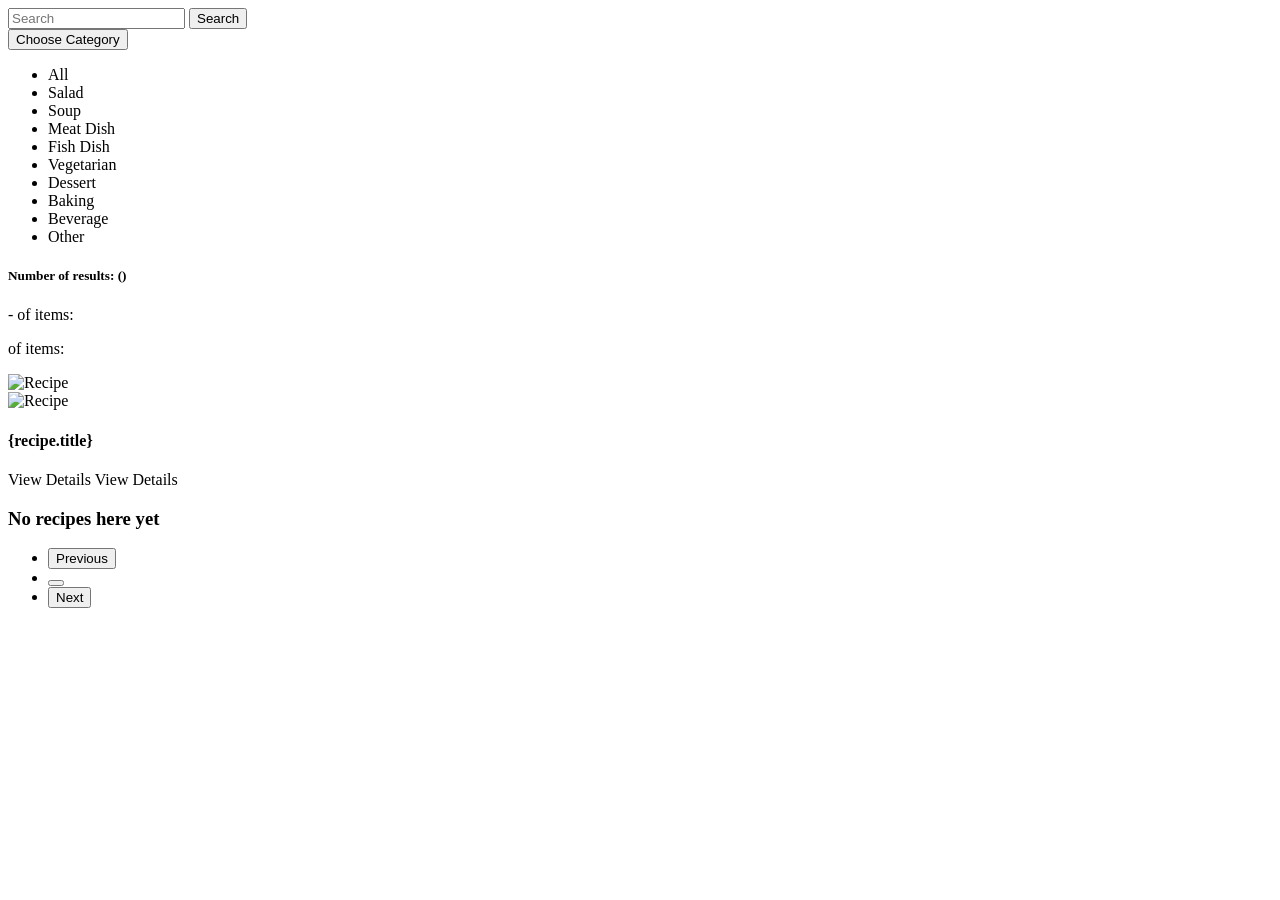
<file: src/main/resources/templates/all-recipes.html>
<!DOCTYPE html>
<html lang="en"
      xmlns:th="http://www.thymeleaf.org">
<th:block th:include="~{fragments/head.html}"/>

<body class="d-flex flex-column min-vh-100">
<header th:include="~{fragments/nav-and-footer/nav}"/>
<div>
    <div class='container'>
        <div>
            <div class='row mt-5'>
                <form th:action="@{/recipes/{category}(category=*{category})}"
                      th:method="POST"
                      class='col-6'>
                    <div class='d-flex'>
                        <input name="title"
                               th:value="${title}"
                               class='form-control me-2' type='search'
                               placeholder='Search' aria-labelledby='Search'/>
                        <button type="submit" class='btn btn-outline-success'
                        >
                            Search
                        </button>
                    </div>
                </form>
                <div class='col-4'>
                    <div class='dropdown'>
                        <button class='btn btn-outline-dark dropdown-toggle' type='button'
                                id='dropdownMenuButton1' data-bs-toggle='dropdown'
                                aria-expanded='false'>
                            Choose Category
                        </button>
                        <ul class='dropdown-menu' aria-labelledby='dropdownMenuButton1'>
                            <li>
                                <a class='dropdown-item'
                                   th:href="@{/recipes/all}">
                                    All
                                </a>
                            </li>
                            <li>
                                <a class='dropdown-item'
                                   th:href="@{/recipes/salad}">
                                    Salad
                                </a>
                            </li>
                            <li>
                                <a class='dropdown-item'
                                   th:href="@{/recipes/soup}">
                                    Soup
                                </a>
                            </li>
                            <li>
                                <a class='dropdown-item'
                                   th:href="@{/recipes/meat}">
                                    Meat Dish
                                </a>
                            </li>
                            <li>
                                <a class='dropdown-item'
                                   th:href="@{/recipes/fish}">
                                    Fish Dish
                                </a>
                            </li>
                            <li>
                                <a class='dropdown-item'
                                   th:href="@{/recipes/vegetarian}">
                                    Vegetarian
                                </a>
                            </li>
                            <li>
                                <a class='dropdown-item'
                                   th:href="@{/recipes/dessert}">
                                    Dessert
                                </a>
                            </li>
                            <li>
                                <a class='dropdown-item'
                                   th:href="@{/recipes/baking}">
                                    Baking
                                </a>
                            </li>
                            <li>
                                <a class='dropdown-item'
                                   th:href="@{/recipes/beverage}">
                                    Beverage
                                </a>
                            </li>
                            <li>
                                <a class='dropdown-item'
                                   th:href="@{/recipes/other}">
                                    Other
                                </a>
                            </li>
                        </ul>
                    </div>
                </div>
            </div>

            <div class='mt-3'>
                <h5>Number of results: (<th:block th:text="${totalElements}"/>)</h5>
                <p th:if="${totalElements > 0 && recipes.size() > 1}">
                    <th:block th:text="${indexOfFirstRecipe + 1}"/> - <th:block th:text="${lastItem}"/> of <th:block th:text="${totalElements}"/> items:
                </p>
                <p th:if="${totalElements > 0 && recipes.size() <= 1}">
                    <th:block th:text="${lastItem}"/> of <th:block th:text="${totalElements}"/> items:
                </p>
            </div>
            <div th:each="recipe: ${recipes}" class='card mt-3 shadow mb-3 bg-body rounded d-flex flex-column h-100'>
                <div class='row g-0'>
                    <div class='col-md-2'>
                        <div class='d-none d-lg-block ratio ratio-4x3'>

                            <img th:src="${!recipe.imageUrl.isBlank()} ? ${recipe.imageUrl} : '/images/my-family-recipes2.jpg'"
                                 class="img-fluid h-100"
                                 alt='Recipe'
                                 style="object-fit: cover";
                            />
                        </div>
                        <div class='d-lg-none d-flex justify-content-center
                        align-items-center'>

                            <img th:src="${!recipe.imageUrl.isBlank()} ? ${recipe.imageUrl} : '/images/my-family-recipes2.jpg'"
                                 class="img-fluid h-100"
                                 alt='Recipe'
                            />
                        </div>
                    </div>
                    <div class='col-md-8 d-flex justify-content-center align-items-center'>
                        <div class='card-body'>

                            <h4 class="ms-2" th:text="${recipe.title}">
                                {recipe.title}
                            </h4>

                        </div>
                    </div>
                    <div class='col-md-2 d-flex justify-content-center align-items-center'>
                        <a class='btn btn-md btn-outline-dark mb-3 d-none d-lg-block' th:href="@{/recipes/details/{id}(id=*{recipe.getId()})}" >
                            View Details
                        </a>
                        <a class='btn btn-md btn-outline-dark mb-3 d-lg-none' th:href="@{/recipes/details/{id}(id=*{recipe.getId()})}" >
                            View Details
                        </a>
                    </div>
                </div>

            </div>
            <div th:if="${recipes.size() == 0}" class='m-5'>
                <h3>
                    No recipes here yet
                </h3>
            </div>
            <nav th:if="${recipes.size() > 0}" aria-label="...">
                <ul class="pagination">
                    <li class="page-item" th:if="${currentPage > 1}">
                        <form th:action="@{/recipes/{category}(category=${category}, page=${currentPage - 1}, title=${title})}"
                              th:method="POST">
                            <button type="submit" class="page-link text-dark">Previous</button>
                        </form>
                    </li>
                    <li class="page-item" th:each="pageNumber : ${#numbers.sequence(1, totalPages)}">
                        <form th:action="@{/recipes/{category}(category=${category}, page=${pageNumber}, title=${title})}"
                              th:method="POST">
                            <button type="submit" class="page-link text-dark" th:text="${pageNumber}"
                                    th:classappend="${pageNumber == currentPage} ? 'second-color text-white' : ''"></button>
                        </form>
                    </li>

                    <li class="page-item" th:if="${currentPage < totalPages}">
                        <form th:action="@{/recipes/{category}(category=${category}, page=${currentPage + 1}, title=${title})}"
                              th:method="POST">

                            <button type="submit" class="page-link text-dark">Next</button>
                        </form>
                    </li>
                </ul>
            </nav>
        </div>
    </div>
</div>
<th:block th:include="~{fragments/nav-and-footer/footer}"/>

<script src="https://cdn.jsdelivr.net/npm/bootstrap@5.0.2/dist/js/bootstrap.bundle.min.js" integrity="sha384-MrcW6ZMFYlzcLA8Nl+NtUVF0sA7MsXsP1UyJoMp4YLEuNSfAP+JcXn/tWtIaxVXM" crossorigin="anonymous"></script>
</body>
</html>
</file>
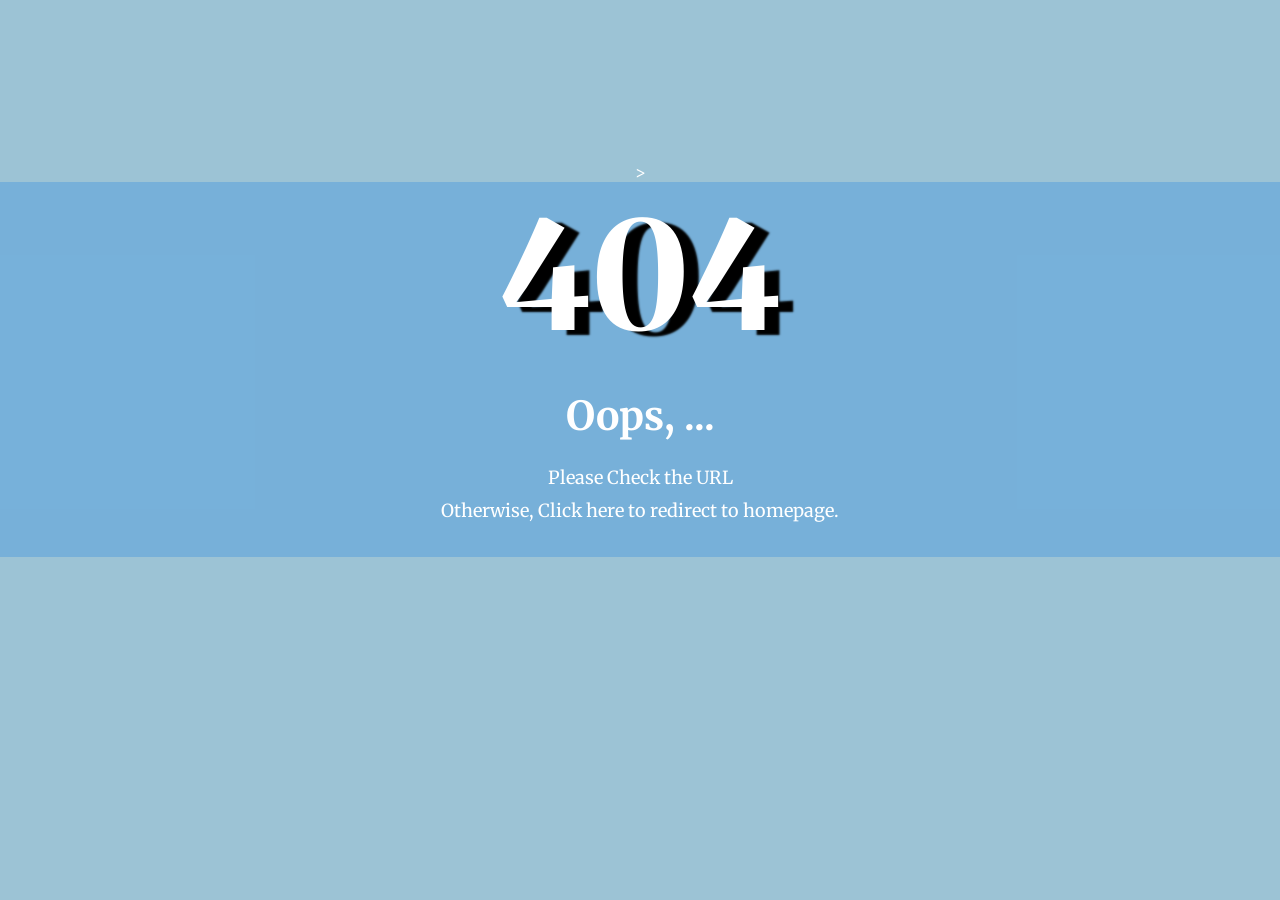
<file: src/main/resources/templates/object-not-found.html>
<!DOCTYPE html>
<html lang="en"
      xmlns:th="http://www.thymeleaf.org">>
<head>
    <meta charset="UTF-8">
    <meta http-equiv="X-UA-Compatible" content="IE=edge">
    <meta name="viewport" content="width=device-width, initial-scale=1.0">
    <title>My library</title>
    <style>
        @import url('https://fonts.googleapis.com/css2?family=Merriweather:wght@900&display=swap');

        body{
            font-family: 'Merriweather', serif;
            margin: 0;
            background-color: #9cc3d5;
            text-align: center;
            color: white;
            user-select: none;
            padding-top: 18vh;
        }
        .container{
            display: flex;
            flex-direction: column;
            align-items: center;
            width: 100%;
            background-color: #5ca3dd93;
        }
        h2{
            font-size: 150px;
            margin: 0;
            text-shadow: 15px 5px 2px black;
        }
        h3{
            font-size: 40px;
            margin: 20px;
        }
        p{
            font-size: 18px;
            margin: 5px;
        }
        p:last-of-type{
            margin-bottom: 35px;
        }
        a{
            text-decoration: none;

        }

    </style>
</head>
<body>
<div class="container">
    <h2>404</h2>
    <h3>Oops, <th:block th:text="${message}"/>...</h3>
    <p>Please Check the URL</p>
    <p>Otherwise, <a th:href="@{/}">Click here</a> to redirect to homepage.</p>
</div>
</body>
</html>
</file>
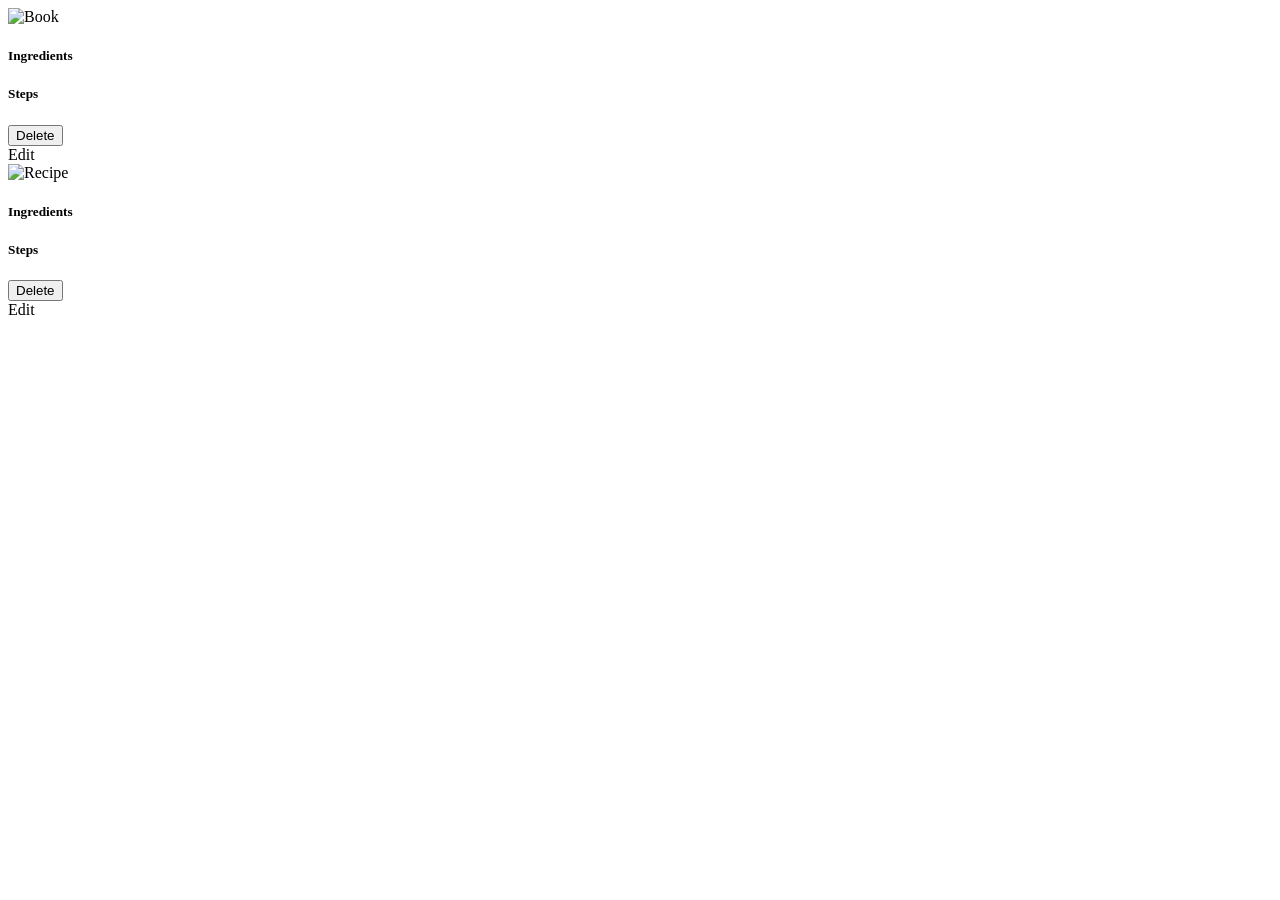
<file: src/main/resources/templates/recipe-details.html>
<!DOCTYPE html>
<html lang="en"
      xmlns:th="http://www.thymeleaf.org">
<th:block th:include="~{fragments/head.html}"/>
<body class="d-flex flex-column min-vh-100 bg-image-add">
<header th:include="~{fragments/nav-and-footer/nav}"/>
  <div class="d-flex flex-column align-items-center">
    <div class="container d-none d-lg-block">
       <div class=" d-flex flex-column align-items-center">
         <div class="card m-4 shadow bg-body rounded col-md-9">
            <img class="card-img-top-details rounded"
                            th:src="${!recipe.imageUrl.isBlank()} ? ${recipe.imageUrl} : '/images/my-family-recipes2.jpg'" alt="Book">


                <div class="card-body d-flex flex-column align-items-center mt-4">
                    <h2 class="card-title font-italic-title"
                            th:text="${recipe.title}"></h2>
                       <div class="mt-4 col-md-10 d-flex flex-column align-items-center">
                        <h5 class="text-center font-italic-subtitle mb-3">Ingredients</h5>
                        <p th:each="i: ${recipe.getIngredients()}" th:text="${i}"></p>
                        </div>
                       <div class="mt-3 col-md-10">
                        <h5 class="text-center font-italic-subtitle mb-3" >Steps</h5>
                        <p th:each="s: ${recipe.getSteps()}" th:text="${s}"
                        class="mb-1"></p>
                       </div>

                </div>
            <div class='m-3 d-flex justify-content-center align-items-center'>
                <form th:action="@{/recipes/delete/{id}(id = ${recipe.getId()})}"
                th:method="DELETE"
                >
                <button type='submit' class='btn btn-outline-dark btn-md'>
                    Delete
                </button>
                </form>
                <a type='submit' class='btn btn-outline-dark btn-md ms-2' th:href="@{/recipes/edit/{id}(id = ${recipe.getId()})}">
                    Edit
                </a>
            </div>

          </div>

        </div>
    </div>
  </div>


    <div class='container-fluid d-lg-none bg-white'>
        <div class='d-flex justify-content-center align-items-center card'>
            <img class="rounded card-img-top"
             th:src="${!recipe.imageUrl.isBlank()} ? ${recipe.imageUrl} : '/images/my-family-recipes2.jpg'" alt="Recipe">
        </div>
       <div class="mt-4">
         <div class="ml-2 d-flex flex-column justify-content-center align-items-center">
            <h2 class="card-title font-italic-title text-center"
            th:text="${recipe.title}"></h2>
            <div class="mt-4 d-flex flex-column align-items-center">
                <h5 class="text-center font-italic-subtitle mb-3">Ingredients</h5>
                <p th:each="i: ${recipe.getIngredients()}" th:text="${i}"></p>
            </div>
            <div class="mt-3">
                <h5 class="text-center font-italic-subtitle mb-3" >Steps</h5>
                <p th:each="s: ${recipe.getSteps()}" th:text="${s}"
                   class="mb-1"></p>
            </div>
            <div class='m-3 d-flex justify-content-center align-items-center'>
                <form th:action="@{/recipes/delete/{id}(id = ${recipe.getId()})}"
                      th:method="DELETE"
                >
                    <button type='submit' class='btn btn-outline-dark btn-md'>
                        Delete
                    </button>
                </form>
                <a type='submit' class='btn btn-outline-dark btn-md ms-2' th:href="@{/recipes/edit/{id}(id = ${recipe.getId()})}">
                    Edit
                </a>
            </div>

         </div>

        </div>
     </div>


<th:block th:include="~{fragments/nav-and-footer/footer}"/>
<script src="https://cdn.jsdelivr.net/npm/bootstrap@5.0.2/dist/js/bootstrap.bundle.min.js"
        integrity="sha384-MrcW6ZMFYlzcLA8Nl+NtUVF0sA7MsXsP1UyJoMp4YLEuNSfAP+JcXn/tWtIaxVXM"
        crossorigin="anonymous"></script>
</body>
</html>
</file>
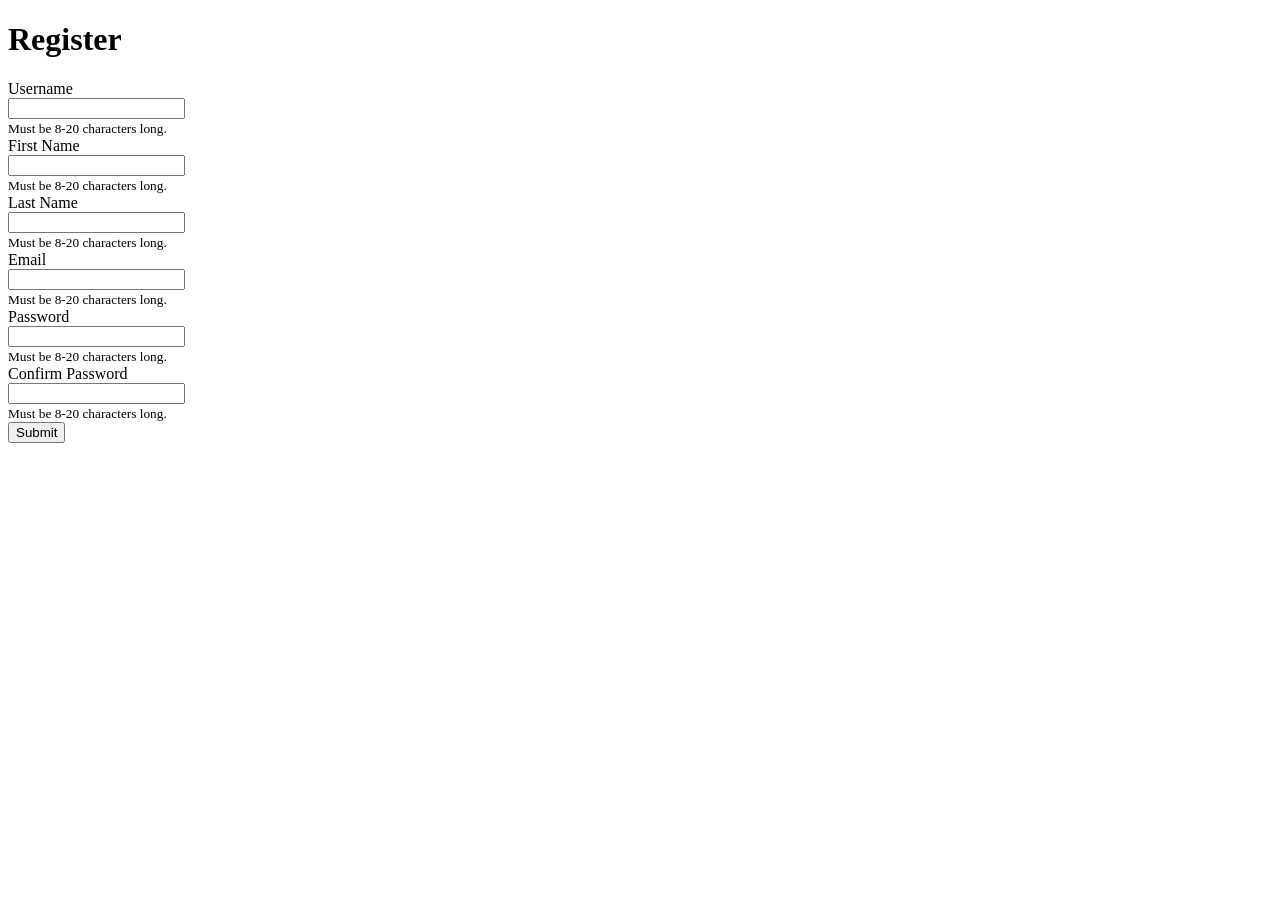
<file: src/main/resources/templates/register.html>
<!DOCTYPE html>
<html lang="en"
      xmlns:th="http://www.thymeleaf.org">
<th:block th:include="~{fragments/head}"/>
<th:block th:include="~{fragments/nav-and-footer/nav}"/>

<body class="d-flex flex-column min-vh-100">
<div class="bg-image">

<div class="container mt-5 mb-5 d-flex justify-content-center">
    <div class="row card align-items-center col-md-7 rounded shadow bg-body">
        <form th:action="@{/users/register}"
              th:method="POST"
              th:object="${registerUserDTO}"
              class="col-md-10 pt-3 pb-3">
            <h1 class="text-center fw-bold mb-3">Register</h1>

            <div class="mb-4">
                <div class="g-3 align-items-center">
                    <div class="col-auto">
                        <label for="inputUsername6" class="col-form-label">Username</label>
                    </div>
                    <div class="col-auto">
                        <input th:field="*{username}"
                               th:classappend="${#fields.hasErrors('username')}? 'alert-danger'"
                               type="text" id="inputUsername6" class="form-control" aria-describedby="usernameHelpInline">
                    </div>
                    <div th:each="e: ${#fields.errors('username')}" class="col-auto">
                        <small th:text="${e}" id="usernameHelpInline" class="form-text text-danger">
                            Must be 8-20 characters long.
                        </small>
                    </div>
                </div>
            </div>


            <div class="mb-4">

                <div class="g-3 align-items-center">
                    <div class="col-auto">
                        <label for="inputFirstName6" class="col-form-label">First Name</label>
                    </div>
                    <div class="col-auto">
                        <input th:field="*{firstName}"
                               th:classappend="${#fields.hasErrors('firstName')}? 'alert-danger'"
                               type="text" id="inputFirstName6" class="form-control" aria-describedby="firstNameHelpInline">
                    </div>
                    <div th:each="e: ${#fields.errors('firstName')}" class="col-auto">
                        <small th:text="${e}" id="firstNameHelpInline" class="form-text text-danger">
                            Must be 8-20 characters long.
                        </small>
                    </div>
                </div>
            </div>

            <div class="mb-4">

                <div class="g-3 align-items-center">
                    <div class="col-auto">
                        <label for="inputLastName6" class="col-form-label">Last Name</label>
                    </div>
                    <div class="col-auto">
                        <input th:field="*{lastName}"
                               th:classappend="${#fields.hasErrors('lastName')}? 'alert-danger'"
                               type="text" id="inputLastName6" class="form-control" aria-describedby="lastNameHelpInline">
                    </div>
                    <div th:each="e: ${#fields.errors('lastName')}" class="col-auto">
                        <small th:text="${e}"  id="lastNameHelpInline" class="form-text text-danger">
                            Must be 8-20 characters long.
                        </small>
                    </div>
                </div>
            </div>


            <div class="mb-4">

                <div class="g-3 align-items-center">
                    <div class="col-auto">
                        <label for="inputEmail6" class="col-form-label">Email</label>
                    </div>
                    <div class="col-auto">
                        <input th:field="*{email}"
                               th:classappend="${#fields.hasErrors('email') || passwordsMatch == false}? 'alert-danger'"
                               type="email" id="inputEmail6" class="form-control" aria-describedby="emailHelpInline">
                    </div>
                    <div th:each="e: ${#fields.errors('email')}" class="col-auto">
                        <small th:text="${e}"  id="emailHelpInline" class="form-text text-danger">
                            Must be 8-20 characters long.
                        </small>
                    </div>
                </div>
            </div>

            <div class="mb-4">
                <div class="g-3 align-items-center">
                    <div class="col-auto">
                        <label for="inputPassword6" class="col-form-label">Password</label>
                    </div>
                    <div class="col-auto">
                        <input th:field="*{password}"
                               th:classappend="${#fields.hasErrors('password')}? 'alert-danger'"
                               type="password" id="inputPassword6" class="form-control" aria-describedby="passwordHelpInline">
                    </div>
                    <div th:each="e: ${#fields.errors('password')}" class="col-auto">
                        <small th:text="${e}" id="passwordHelpInline" class="form-text text-danger">
                            Must be 8-20 characters long.
                        </small>
                    </div>
                </div>
            </div>

            <div class="mb-4">

                <div class="g-3 align-items-center">
                    <div class="col-auto">
                        <label for="inputConfirmPassword6" class="col-form-label">Confirm Password</label>
                    </div>
                    <div class="col-auto">
                        <input th:field="*{confirmPassword}"
                               th:classappend="${#fields.hasErrors('confirmPassword')}? 'alert-danger'"
                               type="password" id="inputConfirmPassword6" class="form-control" aria-describedby="confirmPasswordHelpInline">
                    </div>
                    <div th:each="e: ${#fields.errors('confirmPassword')}" class="col-auto">
                        <small th:text="${e}" id="confirmPasswordHelpInline" class="text-danger form-text">
                            Must be 8-20 characters long.
                        </small>
                    </div>
                </div>
            </div>
            <div class="d-flex justify-content-center mt-5">
            <button class="btn btn-outline-dark btn-lg mb-4">
                Submit
            </button>
    </div>
        </form>

<!--        <div class="col-md-6 d-flex align-items-end justify-content-end d-none d-lg-flex">-->
<!--            <img src="https://images.unsplash.com/photo-1568667256549-094345857637?auto=format&fit=crop&q=60&w=500&ixlib=rb-4.0.3&ixid=M3wxMjA3fDB8MHxzZWFyY2h8Nnx8bGlicmFyeXxlbnwwfHwwfHx8MA%3D%3D" class="img-fluid" alt="Signup" />-->
<!--        </div>-->

    </div>
</div>
</div>
<th:block th:include="~{fragments/nav-and-footer/footer}"/>
<script src="https://cdn.jsdelivr.net/npm/bootstrap@5.0.2/dist/js/bootstrap.bundle.min.js" integrity="sha384-MrcW6ZMFYlzcLA8Nl+NtUVF0sA7MsXsP1UyJoMp4YLEuNSfAP+JcXn/tWtIaxVXM" crossorigin="anonymous"></script>
</body>
</html>
</file>
